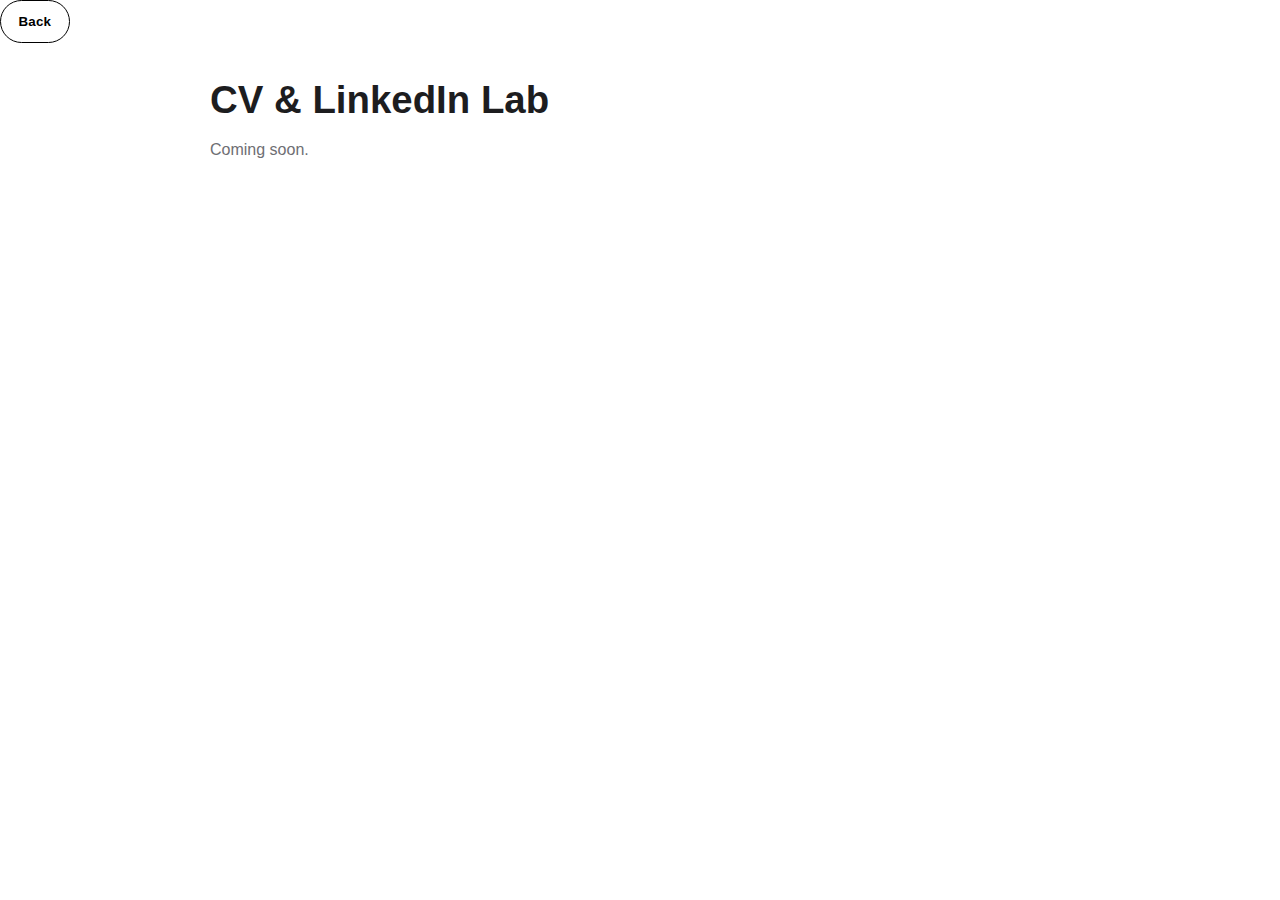
<file: web/cv.html>
<!doctype html>
<html lang="en">
<head>
  <meta charset="utf-8" />
  <meta name="viewport" content="width=device-width, initial-scale=1" />
  <title>CV & LinkedIn Lab</title>
  <link rel="stylesheet" href="style.css">
</head>
<body>
  <button onclick="history.back()" class="btn ghost back-btn">Back</button>
  <div class="wrap">
    <h1>CV & LinkedIn Lab</h1>
    <p class="muted">Coming soon.</p>
  </div>
</body>
</html>
</file>
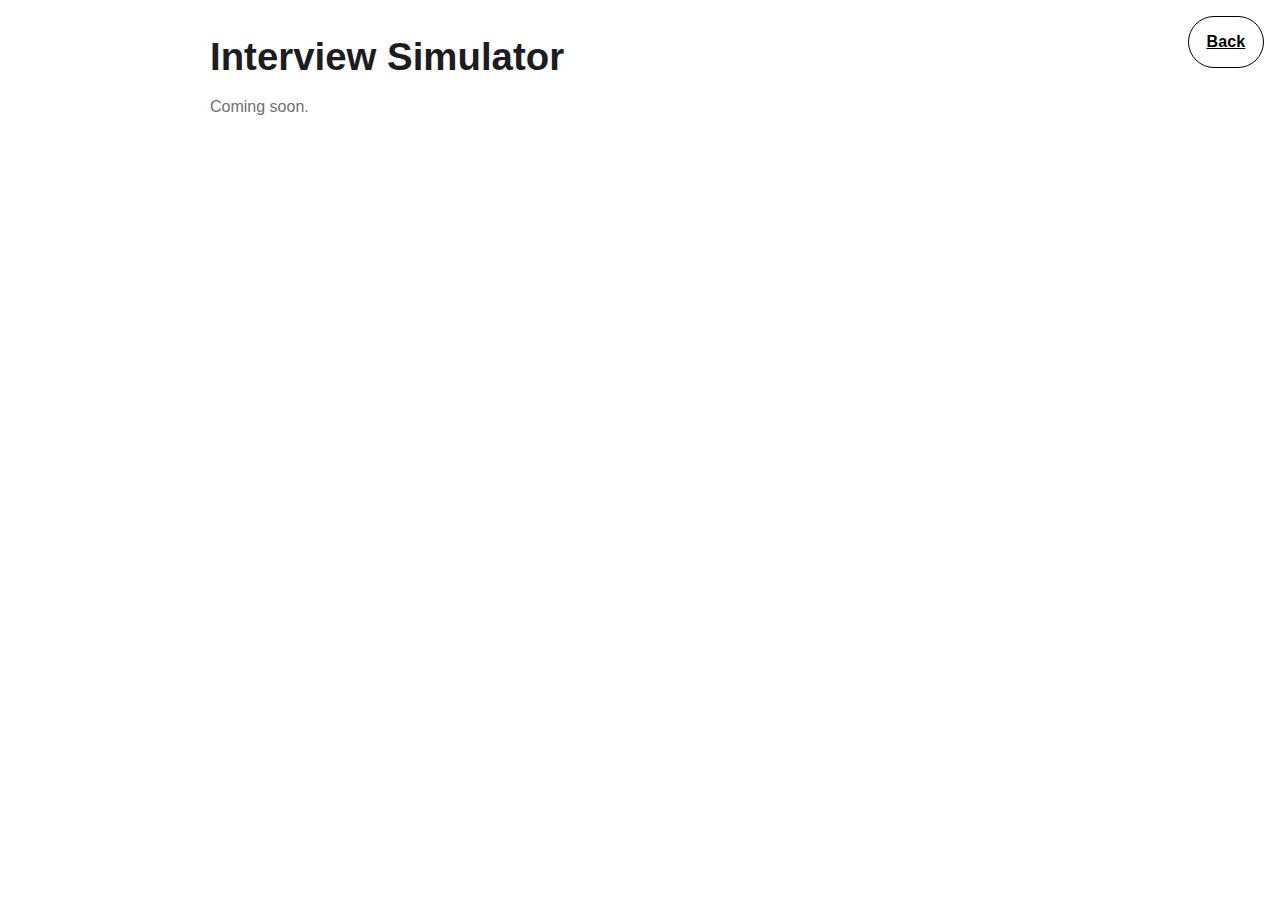
<file: web/interview.html>
<!doctype html>
<html lang="en">
<head>
  <meta charset="utf-8" />
  <title>Interview Simulator</title>
  <link rel="stylesheet" href="style.css">
</head>
<body>
  <a href="index.html#tools" class="btn ghost" style="position:fixed; top:1rem; right:1rem;">Back</a>
  <div class="wrap">
    <h1>Interview Simulator</h1>
    <p class="muted">Coming soon.</p>
  </div>
</body>
</html>
</file>
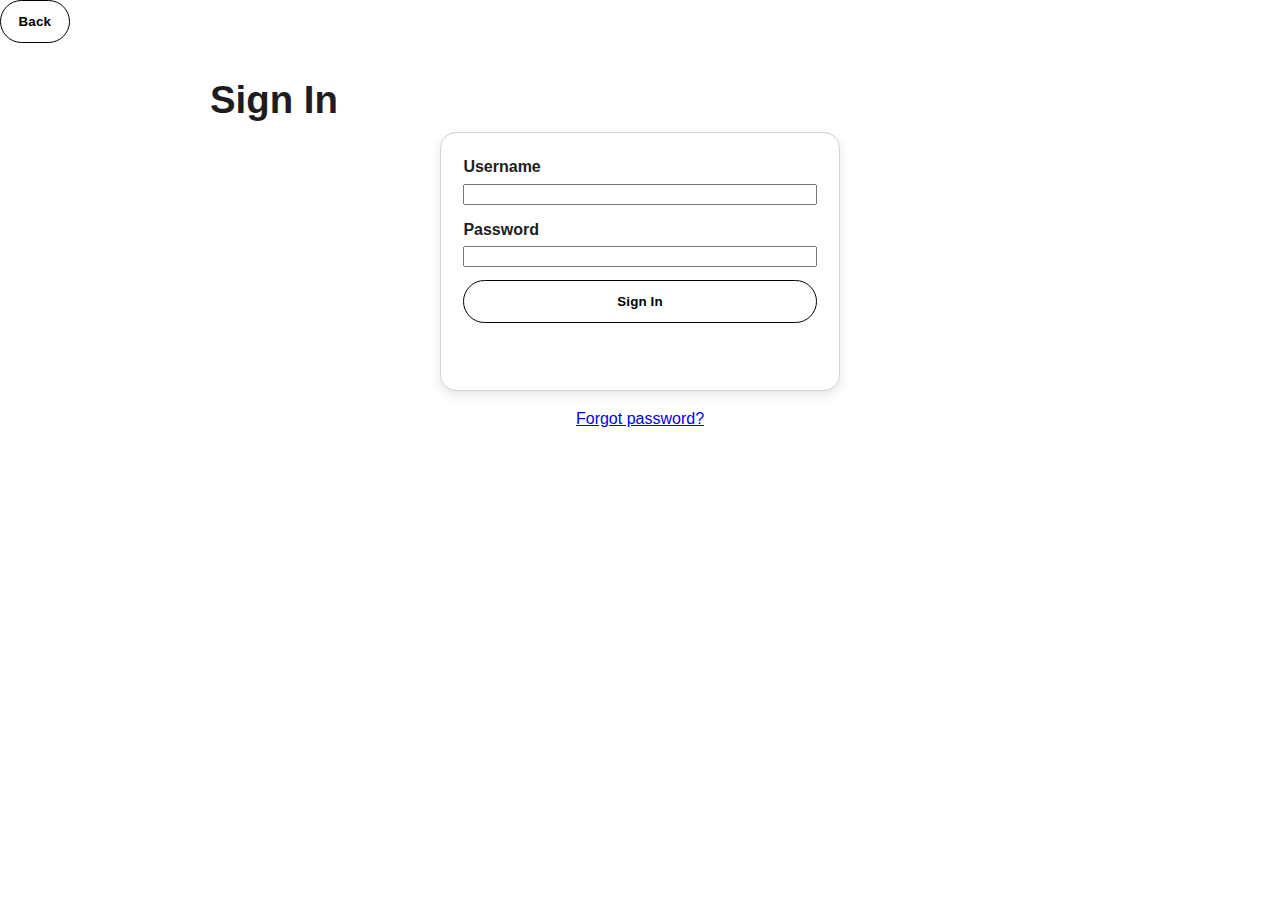
<file: web/signin.html>
<!doctype html>
<html lang="en">
<head>
  <meta charset="utf-8" />
  <meta name="viewport" content="width=device-width, initial-scale=1" />
  <title>Sign In</title>
  <link rel="stylesheet" href="style.css">
</head>
<body>
  <button onclick="history.back()" class="btn ghost back-btn">Back</button>
  <div class="wrap">
    <h1>Sign In</h1>
    <form id="signin-form" class="card panel" style="display:grid; gap:.8rem; max-width:400px; margin:0 auto;">
      <div class="form-row">
        <label for="signin-username" class="label">Username</label>
        <input id="signin-username" class="input" type="text" autocomplete="off" required>
      </div>
      <div class="form-row">
        <label for="signin-password" class="label">Password</label>
        <input id="signin-password" class="input" type="password" required>
      </div>
      <button class="btn primary" type="submit">Sign In</button>
      <p id="signin-msg" class="muted"></p>
    </form>
    <p style="text-align:center; margin-top:1rem;"><a id="forgot-password" href="#">Forgot password?</a></p>
    <form id="reset-form" class="card panel" style="display:none; gap:.8rem; max-width:400px; margin:1rem auto;">
      <div class="form-row">
        <label for="reset-email" class="label">Email</label>
        <input id="reset-email" class="input" type="email" required>
      </div>
      <button class="btn primary" type="submit">Send Reset Email</button>
      <p id="reset-msg" class="muted"></p>
    </form>
  </div>
  <script src="auth.js"></script>
</body>
</html>
</file>
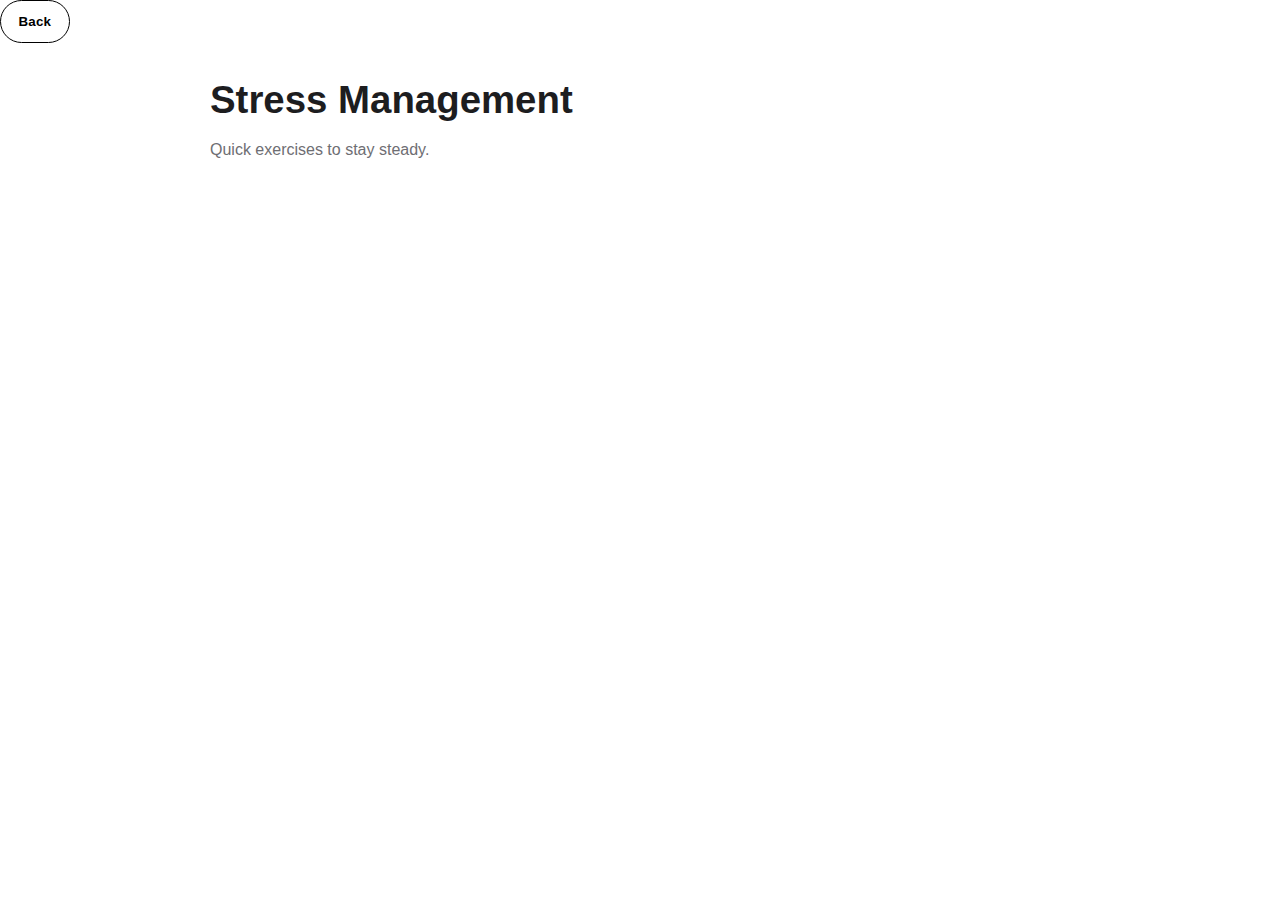
<file: web/stress.html>
<!doctype html>
<html lang="en">
<head>
  <meta charset="utf-8" />
  <meta name="viewport" content="width=device-width, initial-scale=1" />
  <title>Stress Management</title>
  <link rel="stylesheet" href="style.css">
</head>
<body>
  <button onclick="history.back()" class="btn ghost back-btn">Back</button>
  <div class="wrap">
    <h1>Stress Management</h1>
    <p class="muted">Quick exercises to stay steady.</p>
  </div>
</body>
</html>
</file>
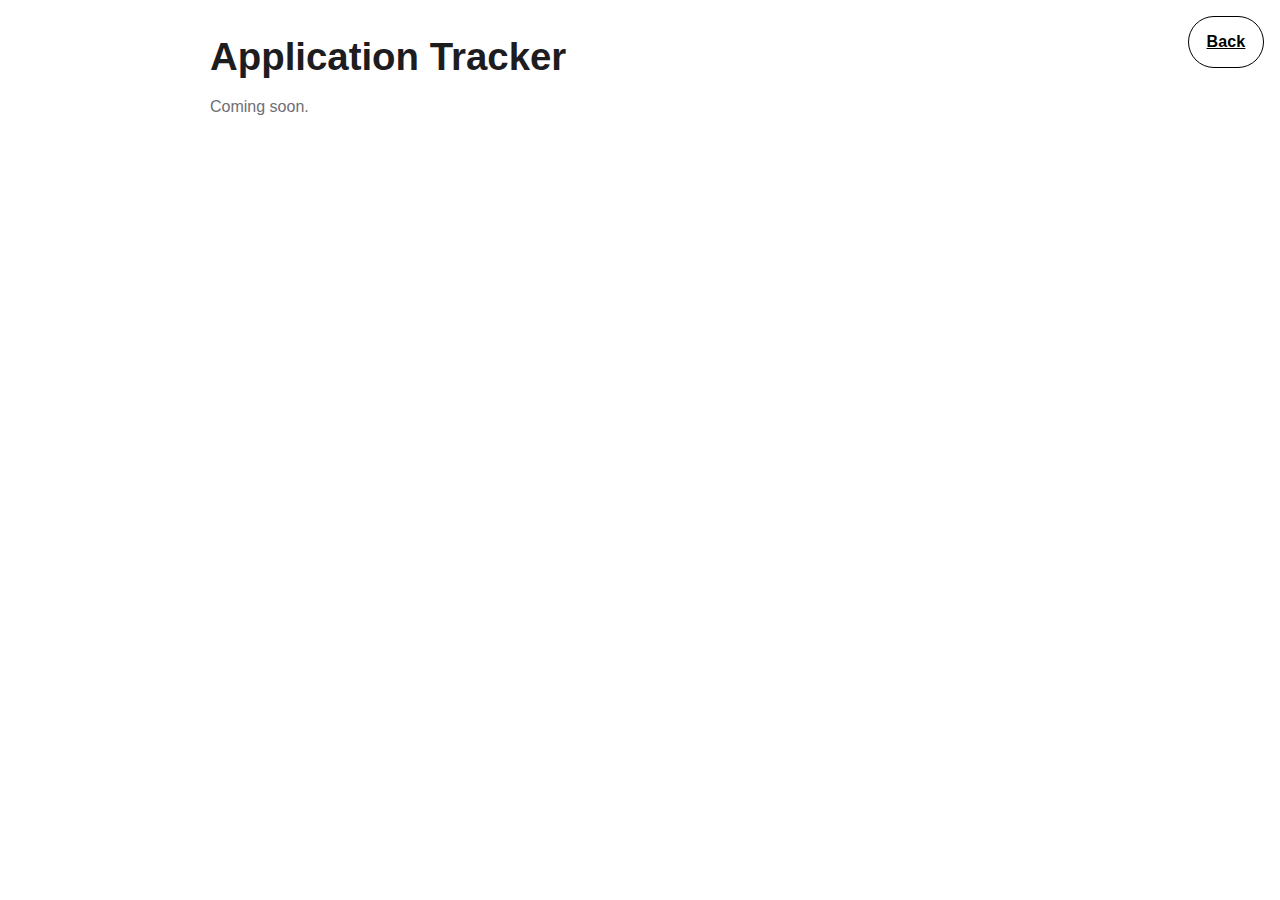
<file: web/tracker.html>
<!doctype html>
<html lang="en">
<head>
  <meta charset="utf-8" />
  <title>Application Tracker</title>
  <link rel="stylesheet" href="style.css">
</head>
<body>
  <a href="index.html#tools" class="btn ghost" style="position:fixed; top:1rem; right:1rem;">Back</a>
  <div class="wrap">
    <h1>Application Tracker</h1>
    <p class="muted">Coming soon.</p>
  </div>
</body>
</html>
</file>
<file: web/style.css>
:root{
      --bg:#ffffff; --surface:#ffffff; --text:#1d1d1f; --muted:#6e6e73;
      --accent:#007bff; --accent-2:#007bff;
      --card:#ffffff; --border:#d2d2d7; --focus:#007bff; --shadow:0 4px 12px rgba(0,0,0,.1);
    }
    *{box-sizing:border-box}
    html,body{height:100%}
    body{
      margin:0;font:16px/1.5 -apple-system,BlinkMacSystemFont,"Helvetica Neue",sans-serif; background:var(--bg); color:var(--text);
    }
    .wrap{width:min(860px,94%); margin:0 auto; padding:clamp(1.2rem,5vw,2rem) 0;}
    .card{background:var(--card); border:1px solid var(--border); border-radius:1rem; box-shadow:var(--shadow);}
    .panel{padding:clamp(1rem,3vw,1.4rem)}
    .center{display:grid; place-items:center; text-align:center}
    header{display:flex; align-items:center; justify-content:space-between; gap:1rem; margin-bottom:1.2rem}
    .logo{display:flex; align-items:center; gap:.6rem; text-decoration:none; color:var(--text); font-weight:800}
    .mark{width:1.9rem;height:1.9rem;border-radius:.6rem;display:grid;place-items:center; background:linear-gradient(135deg,var(--accent), var(--accent-2)); color:#0b1320}
    h1{font-size:clamp(1.8rem,3.2vw,2.4rem);line-height:1.15;margin:.2rem 0 .6rem}
    h2{font-size:clamp(1.2rem,2.5vw,1.6rem); margin:0 0 .4rem}
    .muted{color:var(--muted)}
    .choices{display:flex; flex-wrap:wrap; gap:.6rem; justify-content:center; margin:.8rem 0 1rem}
    .screen{display:none}
    .screen.active{display:block}
    .intake{display:grid; gap:1rem}
    .row{display:flex; gap:.5rem; flex-wrap:wrap; justify-content:center}
    .label{font-weight:800}
    .chip{padding:.55rem .9rem; border-radius:999px; border:2px solid var(--accent); background:#fff; color:var(--accent); cursor:pointer}
    .chip[aria-pressed="true"], .pill[aria-pressed="true"]{border-color:var(--accent); background:#fff; color:var(--accent)}
    .pill{display:inline-flex; align-items:center; gap:.5rem; padding:.7rem 1rem; border-radius:999px; border:2px solid var(--accent); cursor:pointer; background:#fff; color:var(--accent)}
    .today{display:grid; gap:.8rem}

    footer{margin-top:2rem; text-align:center; font-size:12pt; color:#666}

    /* Phase chip as button with caret */
    .phase{
      display:inline-flex; align-items:center; gap:.5rem; padding:.35rem .7rem;
      border-radius:999px; border:2px solid var(--accent);
      background:#fff; color:var(--accent); font-weight:800;
      cursor:pointer;
    }
    .phase:after{ content:"▾"; font-weight:900; color:var(--accent); margin-left:.2rem; }

    .todo{display:grid; gap:.4rem}
    details.more{border-top:1px dashed var(--border); padding-top:.6rem}

    /* Buttons — readable in dark & light */
    .btn{
      appearance:none; border:2px solid var(--accent); background:#fff; color:var(--accent);
      border-radius:999px; padding:.8rem 1.1rem; font-weight:700; letter-spacing:.01em; cursor:pointer;
      transition:background .15s ease, opacity .15s ease;
    }
    .btn:hover{opacity:.98}
    .btn:focus-visible{outline:none; box-shadow:0 0 0 3px var(--focus), var(--shadow)}
    .btn.primary{background:#fff; color:var(--accent); border-color:var(--accent)}
    .btn.ghost{background:#fff; color:var(--accent); border-color:var(--accent); opacity:1}

    /* Coach panel */
    .coach-fab{position:fixed; right:20px; bottom:20px; z-index:90;} /* below coach panel */
    .coach-panel{
      position:fixed; top:0; right:0; height:100%; width:min(560px,96vw); background:var(--surface);
      border-left:1px solid var(--border); box-shadow:var(--shadow); transform:translateX(100%); transition:.25s ease; z-index:110;
      display:grid; grid-template-rows:auto auto 1fr auto;
    }
    .coach-panel.open{transform:translateX(0)}
    .coach-header{display:flex; align-items:center; justify-content:space-between; padding:1rem; border-bottom:1px solid var(--border)}
    .coach-tools{display:flex; gap:.5rem; padding:.6rem 1rem; border-bottom:1px solid var(--border); flex-wrap:wrap}
    .coach-body{padding:1rem; overflow:auto}
    .coach-output{background:var(--card); border:1px solid var(--border); border-radius:.8rem; padding:1rem}
    .coach-output > .page{display:none}
    .coach-output > .page.active{display:block}
    .coach-pager{display:flex; justify-content:space-between; gap:.6rem; padding-top:.6rem}

    /* Active tool style */
    .coach-tools .btn{ background:#fff; color:var(--accent); border-color:var(--accent); }
    .coach-tools .btn.active, .coach-tools .btn[aria-pressed="true"]{
      background:#fff; color:var(--accent); border-color:var(--accent);
    }

    .coach-footer{position:sticky; bottom:0; background:var(--surface); display:flex; gap:.5rem; padding:.6rem 1rem 1rem; border-top:1px solid var(--border)}
    .coach-input{flex:1; background:var(--card); color:var(--text); border:1px solid var(--border); border-radius:.7rem; padding:.7rem .9rem}
    .coach-input::placeholder{color:var(--muted)}
    .msg{margin:.5rem 0; padding:.6rem .7rem; border-radius:.6rem}
    .msg-user{background:rgba(255,255,255,.06)}
    .msg-coach{background:transparent; border:1px dashed var(--border)}

    /* Library drawer */
    .drawer{position:fixed; left:0; bottom:0; right:0; transform:translateY(100%); transition:.25s ease; background:var(--surface); border-top:1px solid var(--border); box-shadow:var(--shadow); z-index:100}
    .drawer.open{transform:translateY(0)}
    .drawer .grid{display:grid; grid-template-columns:repeat(2,minmax(0,1fr)); gap:.6rem; padding:1rem}
    @media (max-width:720px){ .drawer .grid{grid-template-columns:1fr} }

    /* Sprint panel */
    .sprint-panel{position:fixed; inset:0; display:none; align-items:center; justify-content:center; background:rgba(10,12,20,.65); backdrop-filter: blur(2px); z-index:130;}
    .sprint-panel.open{display:flex}
    .sprint-card{width:min(420px,92%); background:var(--card); border:1px solid var(--border); border-radius:1rem; box-shadow:var(--shadow); padding:1.2rem; text-align:center}
    #sprint-timer{font-size:3rem; font-weight:800; letter-spacing:.03em; margin:.4rem 0 .6rem}
    .sprint-controls{display:flex; gap:.5rem; flex-wrap:wrap; justify-content:center}
    .sprint-tip{color:var(--muted); margin-top:.6rem}

    /* Phase popover */
    .phase-pop{
      position:fixed; inset:0; display:none; align-items:center; justify-content:center;
      background:rgba(10,12,20,.55); backdrop-filter:blur(2px); z-index:120;
    }
    .phase-pop.open{display:flex}
    .phase-card{
      width:min(420px,92%); background:var(--card); border:1px solid var(--border); border-radius:1rem; box-shadow:var(--shadow);
      padding:1rem 1rem 1.1rem; display:grid; gap:.7rem;
    }
    .phase-card h3{margin:.1rem 0 .2rem}
    .form-row{display:grid; gap:.3rem}
    .select, .number{
      appearance:none; width:100%; background:var(--surface); color:var(--text);
      border:1px solid var(--border); border-radius:.6rem; padding:.6rem .7rem;
    }
    .phase-actions{display:flex; gap:.5rem; justify-content:flex-end; margin-top:.3rem}

    /* Override all buttons to 1px black border, black text and white background */
    button,
    .btn,
    .chip,
    .pill,
    .phase {
      background:#fff !important;
      border:1px solid #000 !important;
      color:#000 !important;
    }

    /* Primary button style: blue background with white border and text */
.btn-primary{
  background:var(--accent) !important;
  border:1px solid #fff !important;
  color:#fff !important;
}

    /* Active button style: black background and white text */
    button:active,
    .btn:active,
    .chip:active,
    .pill:active,
    .phase:active,
    button.active,
    .btn.active,
    .chip.active,
    .pill.active,
    .phase.active,
    button[aria-pressed="true"],
    .btn[aria-pressed="true"],
    .chip[aria-pressed="true"],
    .pill[aria-pressed="true"],
    .phase[aria-pressed="true"] {
      background:#000 !important;
      border:1px solid #000 !important;
      color:#fff !important;
    }
</file>
